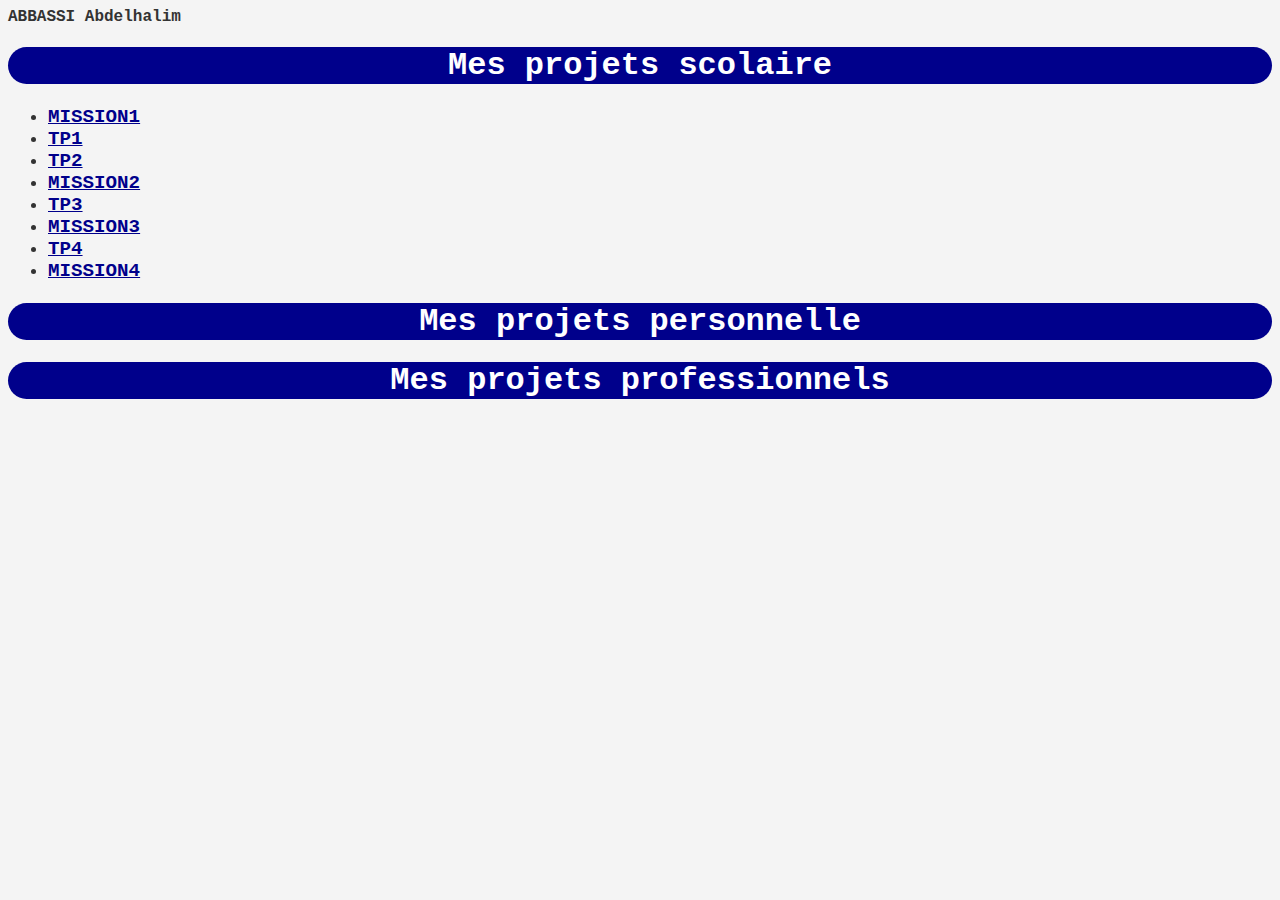
<file: index.html>
ABBASSI Abdelhalim
<!DOCTYPE html>
<html lang="fr">
<head>
    <meta charset="UTF-8">
    <meta http-equiv="X-UA-Compatible" content="IE=edge">
    <meta name="viewport" content="width=device-width, initial-scale=1.0">
    <link rel="stylesheet" href="mission3/style2.css">
    <title>document</title>
</head>
<body> 
   <section>
      <h1>Mes projets scolaire</h1>
      <ul>
         <li><a href="mission1/index.html">Mission1</a> </li>
         <li> <a href="tp1/index.html">TP1</a> </li>
         <li> <a href="tp2/index.html">TP2</a> </li>
         <li> <a href="mission2/index.html">mission2</a> </li>
         <li><a href="tp3/index.html">TP3</a></li>
         <li><a href="mission3/mission3.html">mission3</a></li>
         <li><a href="tp4/index.html">tp4</a></li>
         <li><a href="mission4/index.html">mission4</a></li>
      </ul>
   </section>
   
   <section>
      <h1>Mes projets personnelle</h1>
      <ul>
         
      </ul>
   </section>

   <section>
      <h1>Mes projets professionnels</h1>
      <ul>
         
      </ul>
   </section>
  
</body>
</html>
</file>
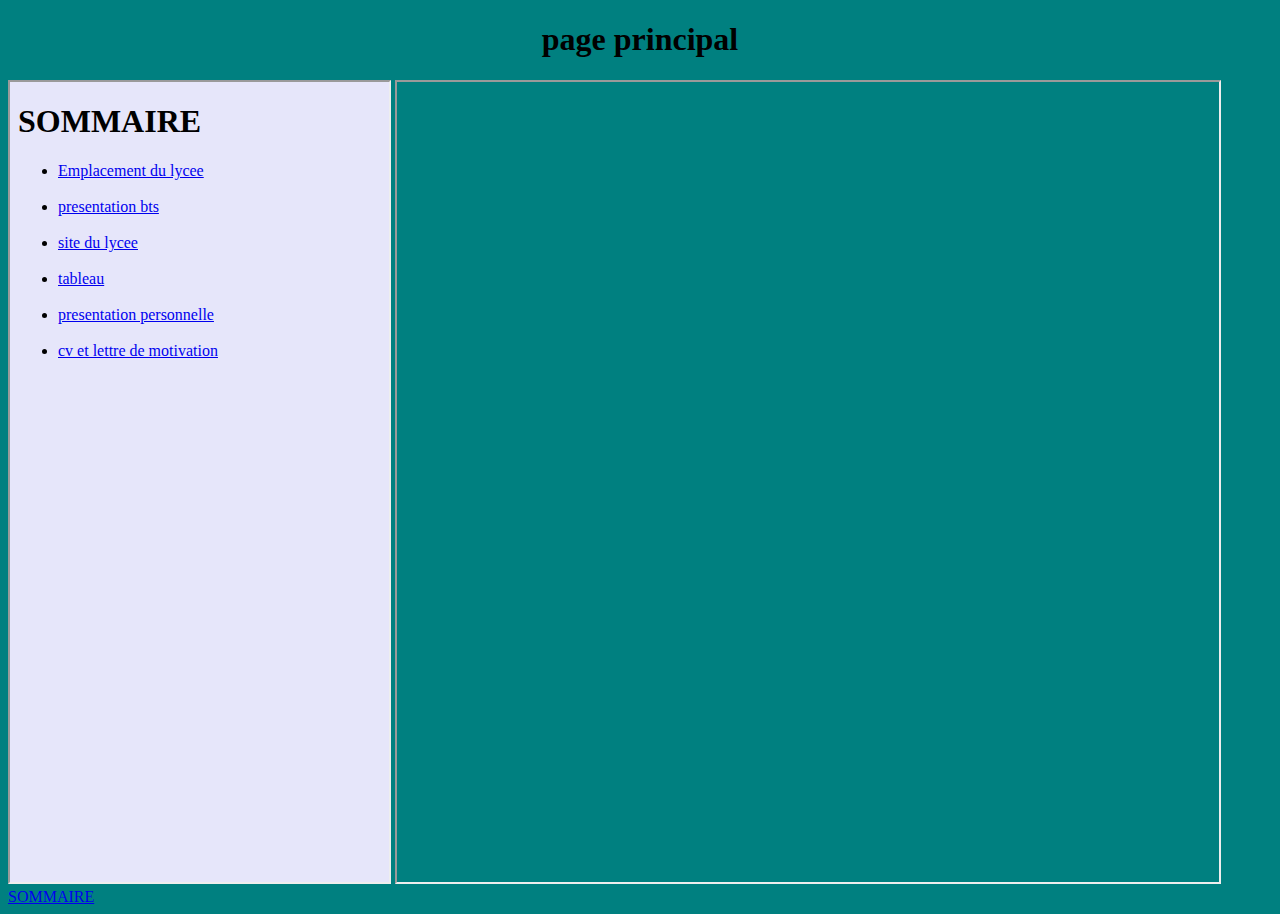
<file: mission2/index.html>
<!DOCTYPE html>
<html lang="en">
<head>
    <meta charset="UTF-8">
    <meta http-equiv="X-UA-Compatible" content="IE=edge">
    <meta name="viewport" content="width=device-width, initial-scale=1.0">
    <title>Document</title>
</head>
<body bgcolor="teal">
   <center> <h1>page principal</h1> </center>
    <iframe src="sommaire.html" name="f1" width="30%" height="800"></iframe>
    <iframe src="" name="f2" width="65%" height="800"></iframe>
    
    <a href="../index.html">SOMMAIRE</a>
    
</body>
</html>
</file>
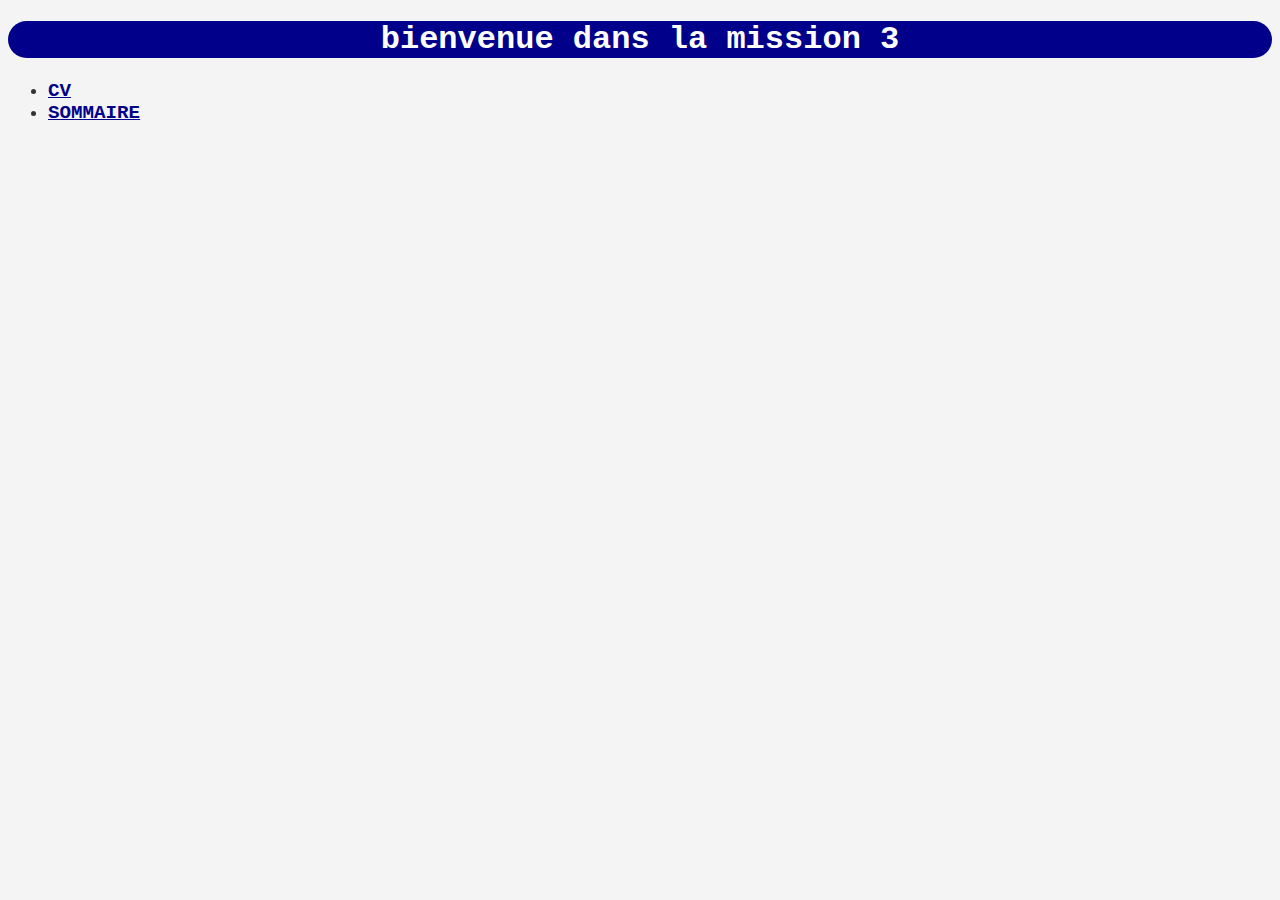
<file: mission4/index.html>
<!DOCTYPE html>
<html lang="en">
<head>
    <meta charset="UTF-8">
    <meta name="viewport" content="width=device-width, initial-scale=1.0">
    <link rel="stylesheet" href="../mission3/style2.css">
    <title>Document</title>
</head>
<body>
    <h1>bienvenue dans la mission 3</h1>
    <ul>
        <li><a href="cv.html">CV</a></li>
        <li><a href="../index.html">SOMMAIRE</a></li>
    </ul>
</body>
</html>
</file>
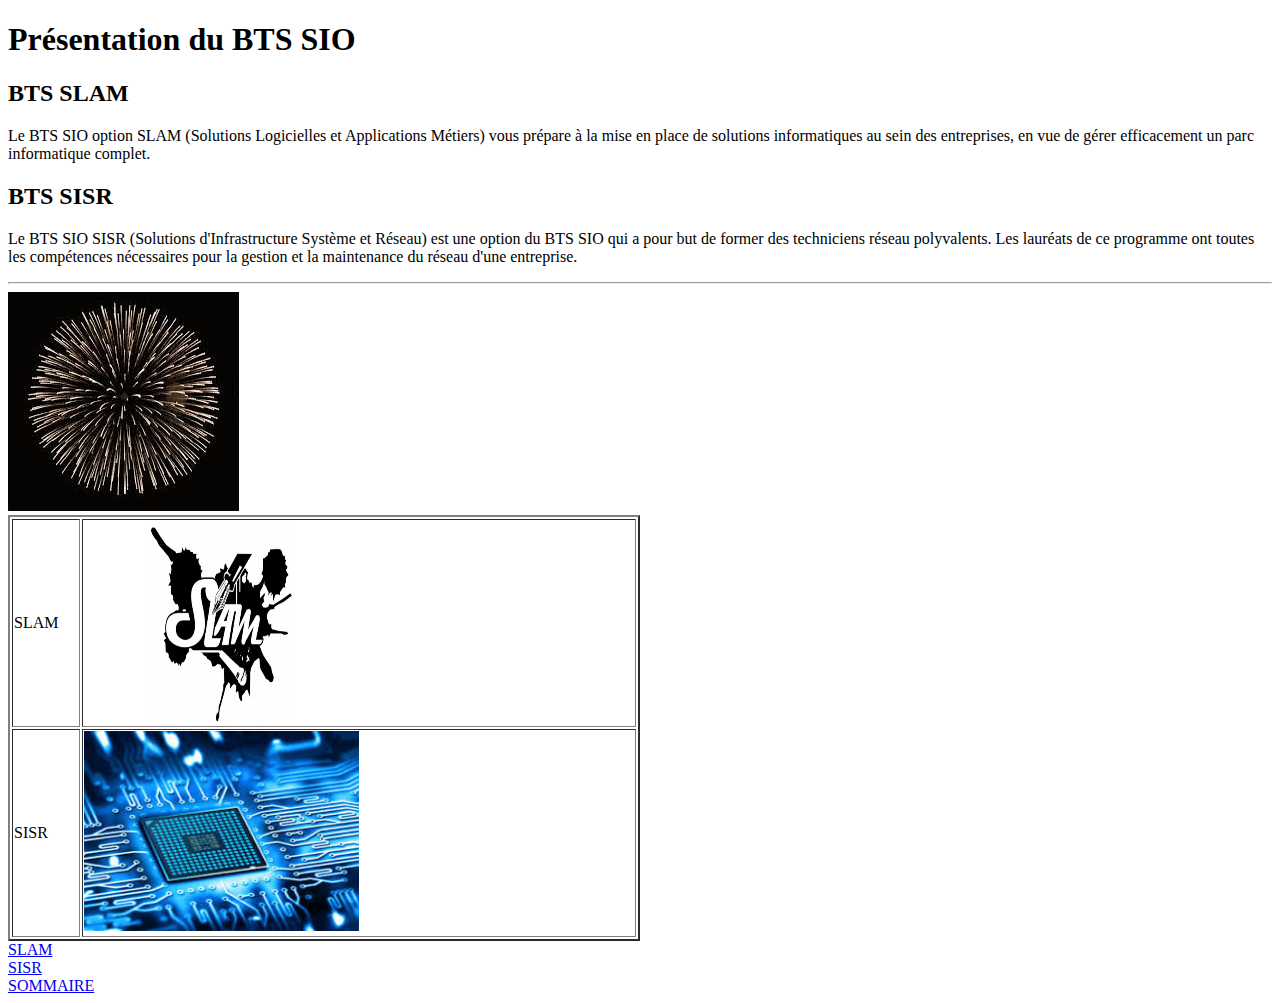
<file: tp1/index.html>
<!DOCTYPE html>
<html lang="fr">
<head>
    <meta http-equiv="Content-Type" content="text/html; charset=UTF-8">
    <meta http-equiv="X-UA-Compatible" content="IE=edge">
    <meta name="viewport" content="width=device-width, initial-scale=1.0">
    <title>Document</title>
</head>
<body>
    <h1>Présentation du BTS SIO</h1>
    <h2>BTS SLAM</h2>
    <p>Le BTS SIO option SLAM (Solutions Logicielles et Applications Métiers) vous prépare à la mise en place de solutions informatiques au sein des entreprises, en vue de gérer efficacement un parc informatique complet.</p>
    
    <h2>BTS SISR</h2>
    <p>Le BTS SIO SISR (Solutions d'Infrastructure Système et Réseau) est une option du BTS SIO qui a pour but de former des techniciens réseau polyvalents. Les lauréats de ce programme ont toutes les compétences nécessaires pour la gestion et la maintenance du réseau d'une entreprise.</p>
    
    <hr>
    <img src="img/imag.gif" alt="">
    
    <table border="2" width="50%" height="200">
        <tr><td>SLAM</td> <td><img src="img/imgslam.gif" width="50%" height="200"></td></tr>
        <tr><td>SISR</td> <td><img src="img/imgsisr.gif" width="50%" height="200"></td></tr>
    </table>

    <a href="slam.html">SLAM</a>
    <br>
    <a href="sisr.html">SISR</a>
    <br>
    <a href="../index.html">SOMMAIRE</a>
</body>
</html>
</file>
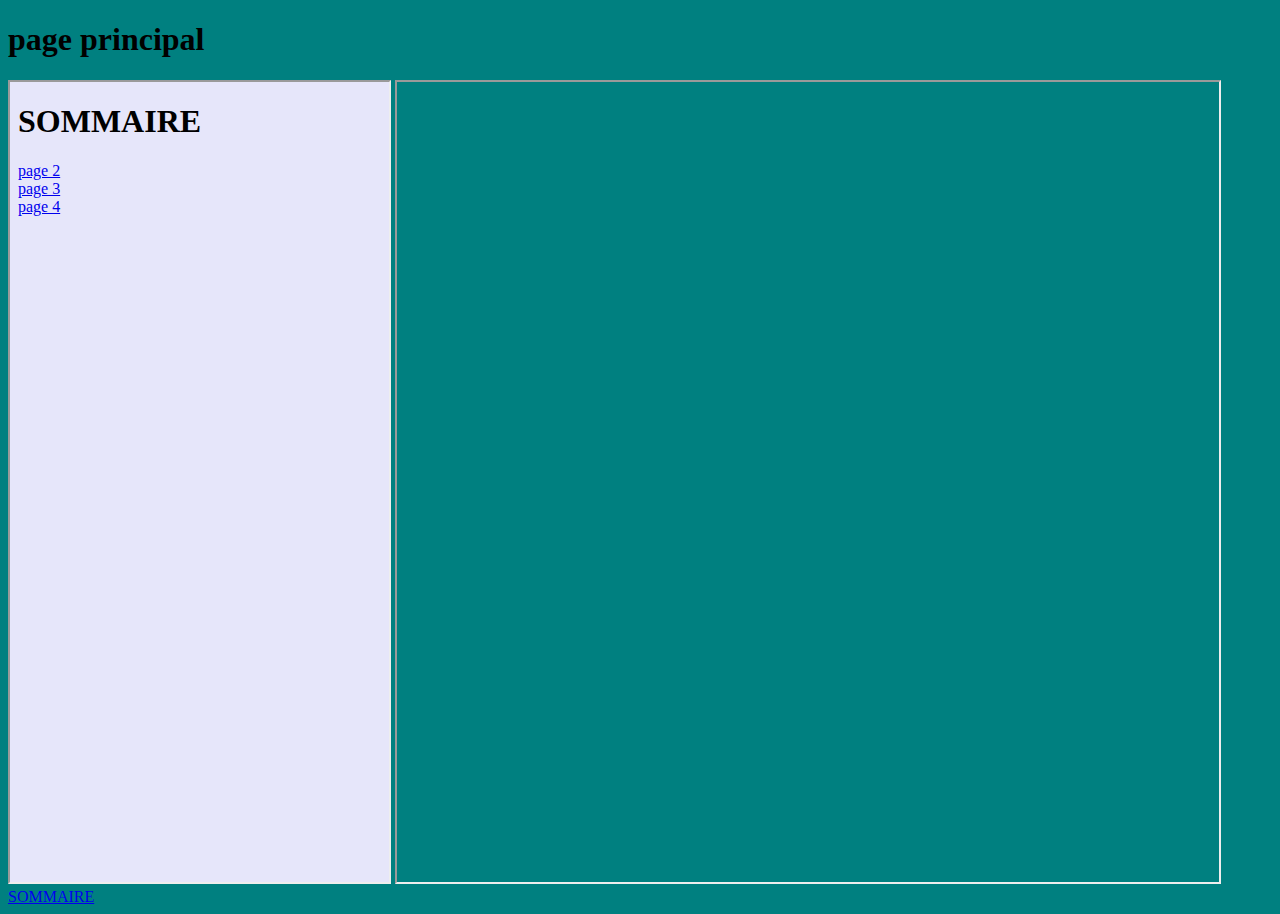
<file: tp2/index.html>
<!DOCTYPE html>
<html lang="en">
<head>
    <meta charset="UTF-8">
    <meta http-equiv="X-UA-Compatible" content="IE=edge">
    <meta name="viewport" content="width=device-width, initial-scale=1.0">
    <title>Document</title>
</head>
<body bgcolor="teal">
    <h1>page principal</h1>
    <iframe src="sommaire.html" name="f1" width="30%" height="800"></iframe>
    <iframe src="" name="f2" width="65%" height="800"></iframe>
    
    <a href="../index.html">SOMMAIRE</a>
    
</body>
</html>
</file>
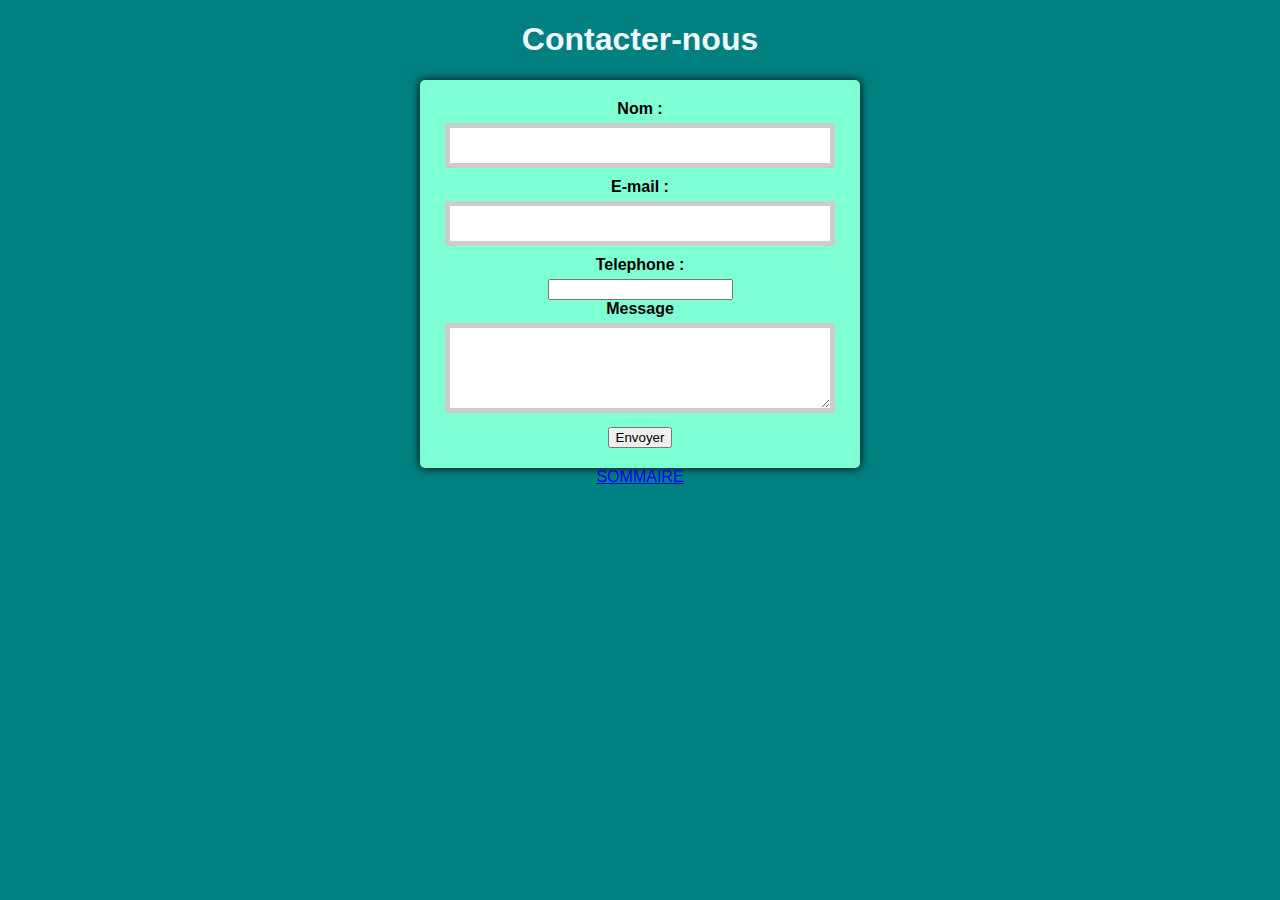
<file: tp3/index.html>
<!DOCTYPE html>
<html lang="en">
<head>
    <meta charset="UTF-8">
    <meta name="viewport" content="width=device-width, initial-scale=1.0">
    <link rel="stylesheet" href="style.css">
    <title>TP 5-1</title>
</head>
<body>
    <h1>Contacter-nous</h1>
    <form action="#" method="post">
      <label for="Nom">Nom :</label>
      <input type="text" id="Nom" name="Nom" required>

      <label for="email">E-mail :</label>
      <input type="email" id="email" name="email" required>

      <label for="tel">Telephone :</label>
      <input type="number" id="tel" name="tel" required>

      <label for="message">Message</label>
      <textarea name="message" id="message" rows="4" required></textarea>

      <input type="submit" value="Envoyer">
    </form>
    <a href="index.html">SOMMAIRE</a>
</body>
</html>
</file>
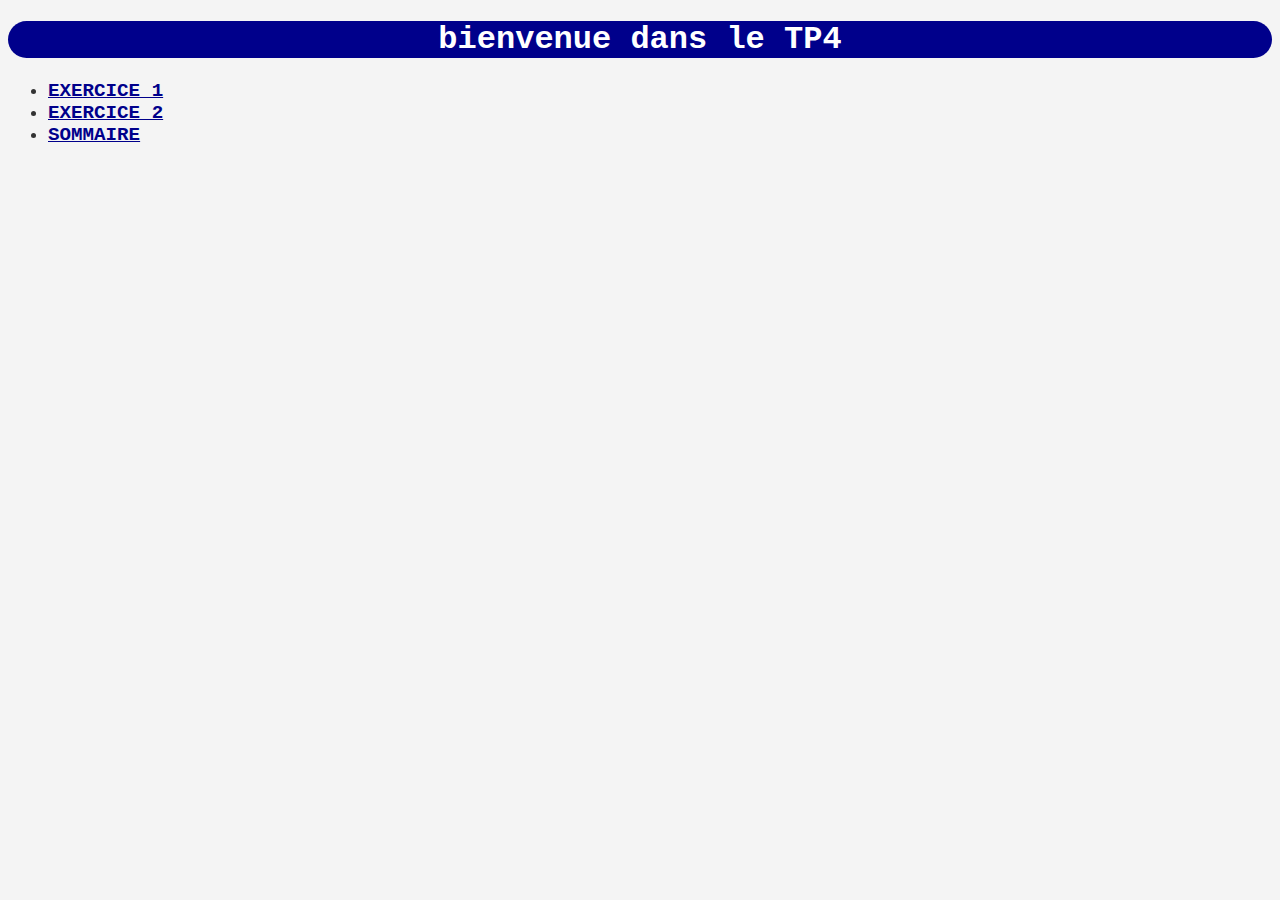
<file: tp4/index.html>
<!DOCTYPE html>
<html lang="en">
<head>
    <meta charset="UTF-8">
    <meta name="viewport" content="width=device-width, initial-scale=1.0">
    <meta http-equiv="X-UA-Compatible" content="ie=edge">
    <link rel="stylesheet" href="../mission3/style2.css">
    <title>Document</title>
</head>
<body>
    <h1>bienvenue dans le TP4</h1>
    <section>
        <ul>
            <li><a href="ex1.html">Exercice 1</a></li>
            <li><a href="ex2.html">Exercice 2</a></li>
            <li><a href="../index.html">SOMMAIRE</a></li>
        </ul>
    </section>
</body>
</html>
</file>
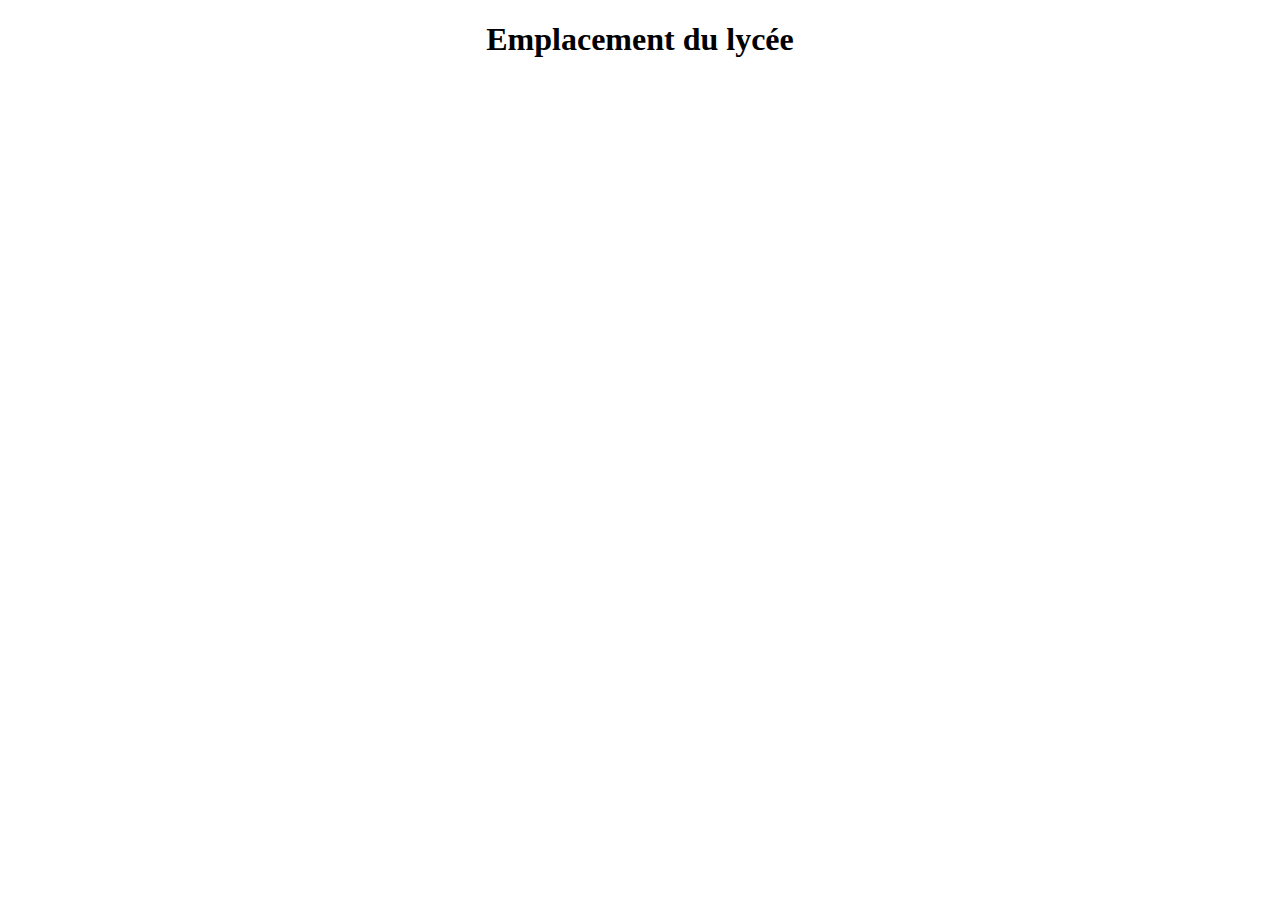
<file: mission2/section1.html>
<!DOCTYPE html>
<html lang="en">
<head>
    <meta charset="UTF-8">
    <meta name="viewport" content="width=device-width, initial-scale=1.0">
    <title>Document</title>
</head>
<body>
    <center><h1>Emplacement du lycée</h1></center>
   <center> <iframe src="https://www.google.com/maps/embed?pb=!1m18!1m12!1m3!1d2631.6522762561067!2d2.2526043000000002!3d48.731235600000005!2m3!1f0!2f0!3f0!3m2!1i1024!2i768!4f13.1!3m3!1m2!1s0x47e677a226d26443%3A0x169ed3e42bc6b239!2sLyc%C3%A9e%20Parc%20de%20Vilgenis!5e0!3m2!1sfr!2sfr!4v1726235008055!5m2!1sfr!2sfr" width="600" height="450" style="border:0;" allowfullscreen="" loading="lazy" referrerpolicy="no-referrer-when-downgrade"></iframe> </center>
</body>
</html>
</file>
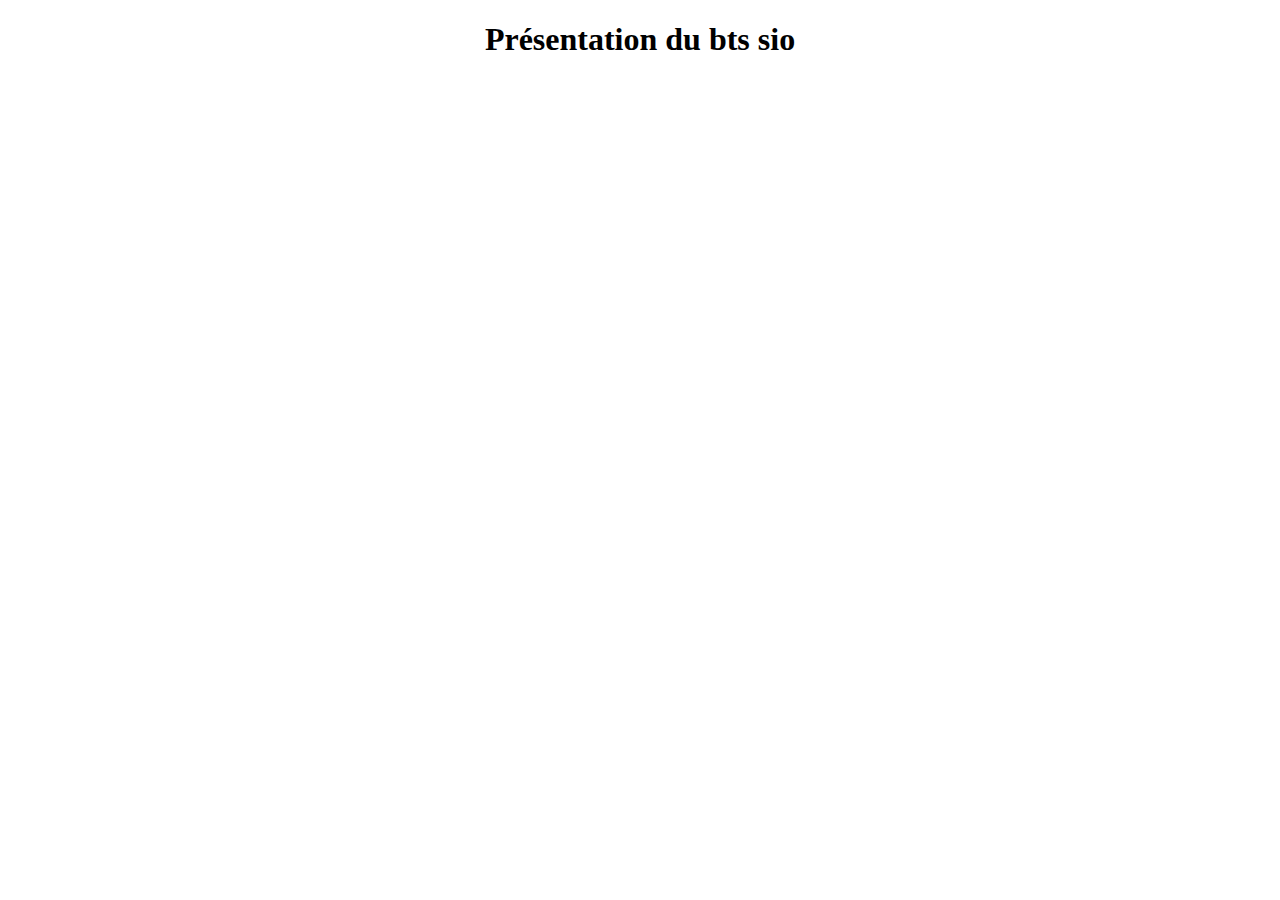
<file: mission2/section2.html>
<!DOCTYPE html>
<html lang="en">
<head>
    <meta charset="UTF-8">
    <meta name="viewport" content="width=device-width, initial-scale=1.0">
    <title>Document</title>
</head>
<body>
    <center> <h1>Présentation du bts sio</h1> </center>
    <center><iframe width="560" height="315" src="https://www.youtube.com/embed/0YKLSSkb1QQ?si=qtzs4skVRbwWC8KI" title="YouTube video player" frameborder="0" allow="accelerometer; autoplay; clipboard-write; encrypted-media; gyroscope; picture-in-picture; web-share" referrerpolicy="strict-origin-when-cross-origin" allowfullscreen></iframe> </center>
</body>
</html>
</file>
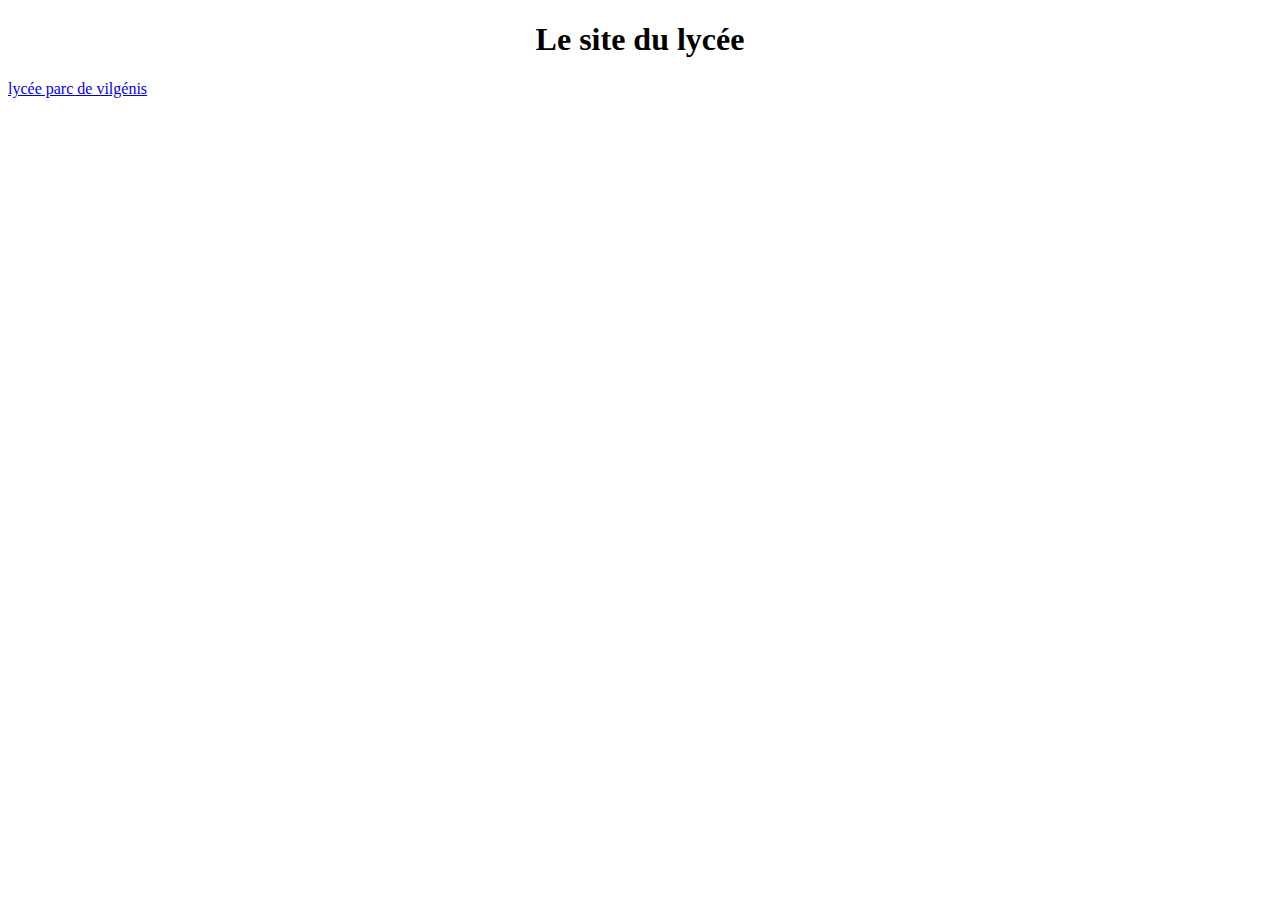
<file: mission2/section3.html>
<!DOCTYPE html>
<html lang="en">
<head>
    <meta charset="UTF-8">
    <meta name="viewport" content="width=device-width, initial-scale=1.0">
    <title>Document</title>
</head>
<body>
   <center> <h1>Le site du lycée</h1> </center>
    <a href="https://lyc-vilgenis-massy.ac-versailles.fr/" target="_blank">lycée parc de vilgénis</a> 
</body>
</html>
</file>
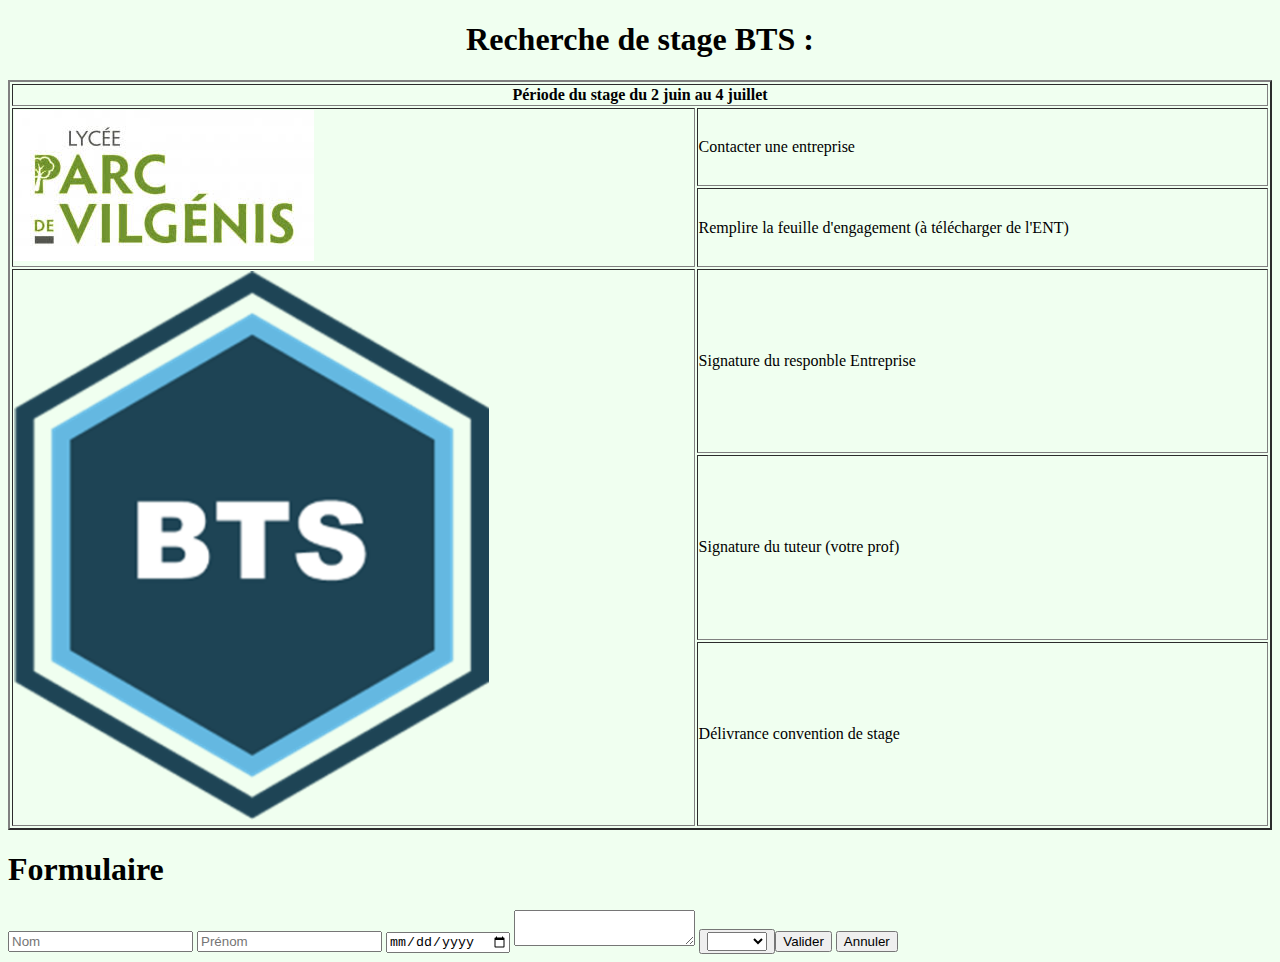
<file: mission2/section4.html>
<!DOCTYPE html>
<html lang="en">
<head>
    <meta charset="UTF-8">
    <meta http-equiv="X-UA-Compatible" content="IE=edge">
    <meta name="viewport" content="width=device-width, initial-scale=1.0">
    <title>Document</title>
</head>
<body bgcolor="honeydew">
    <center><h1>Recherche de stage BTS :</h1> </center> 
    <table border="2" width="100%" height="500">
        <tr><th colspan="4">Période du stage du 2 juin au 4 juillet</th></tr>
        <tr><td rowspan="2"><img src="images/img.gif" alt=""></td><td>Contacter une entreprise</td></tr>
        <tr><td>Remplire la feuille d'engagement (à télécharger de l'ENT)</td></tr>
        <tr><td rowspan="3"><img src="images/imgbts.gif" alt="" width="70%"></td> <td>Signature du responble Entreprise</td></tr>
        <tr><td>Signature du tuteur (votre prof)</td></tr>
        <tr><td>Délivrance convention de stage</td></tr>
    </table>

    <h1>Formulaire</h1>
    
    <input type="text"
    placeholder="Nom">

    <input type="text"
    placeholder="Prénom">

    <input type="date" 
    name="dob" id="dob">

    <textarea name="adresse" id="adresse"></textarea>

    <button>
        <select name="classe" id="classe">
            <option value="choisir..."></option>
            <option value="classe">BTS 1</option>
            <option value="classe">BTS 2</option>
            <option value="classe">L 3</option>
        </select>

        <button value="valider">Valider</button>
        <button value="Annuler">Annuler</button>
    </button>



</body>
</html>
</file>
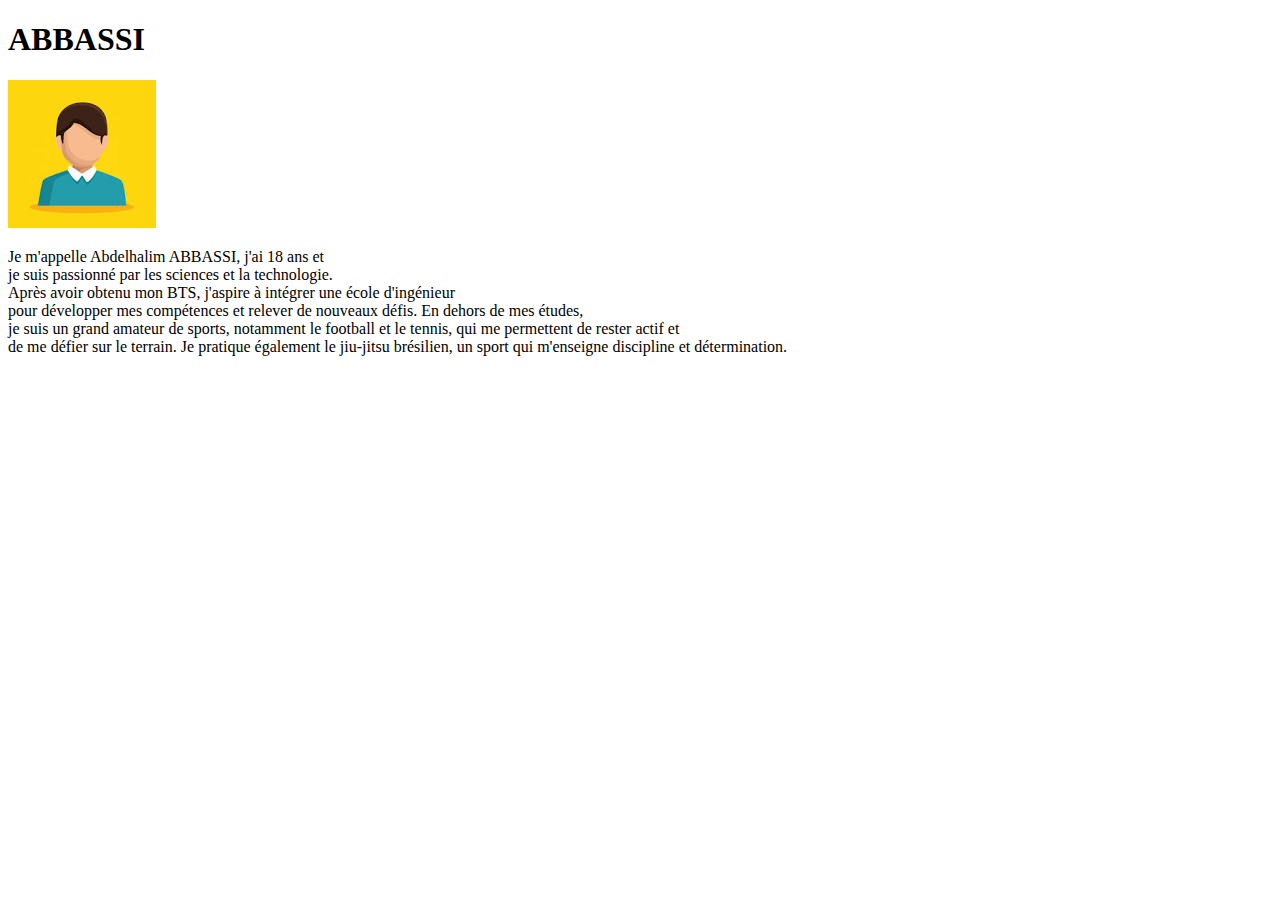
<file: mission2/section5.html>
<!DOCTYPE html>
<html lang="en">
<head>
    <meta charset="UTF-8">
    <meta name="viewport" content="width=device-width, initial-scale=1.0">
    <title>Présentation personnelle</title>
</head>
<body>
    <h1>ABBASSI</h1>
    <img src="images/imgavatar.gif" alt="">
    <p>Je m'appelle Abdelhalim ABBASSI, j'ai 18 ans et <br>
         je suis passionné par les sciences et la technologie. <br>
          Après avoir obtenu mon BTS, j'aspire à intégrer une école d'ingénieur <br>
           pour développer mes compétences et relever de nouveaux défis. En dehors de mes études, <br>
            je suis un grand amateur de sports, notamment le football et le tennis, qui me permettent de rester actif et <br>
             de me défier sur le terrain. Je pratique également le jiu-jitsu brésilien, un sport qui m'enseigne discipline et détermination.
    </p>

</body>
</html>
</file>
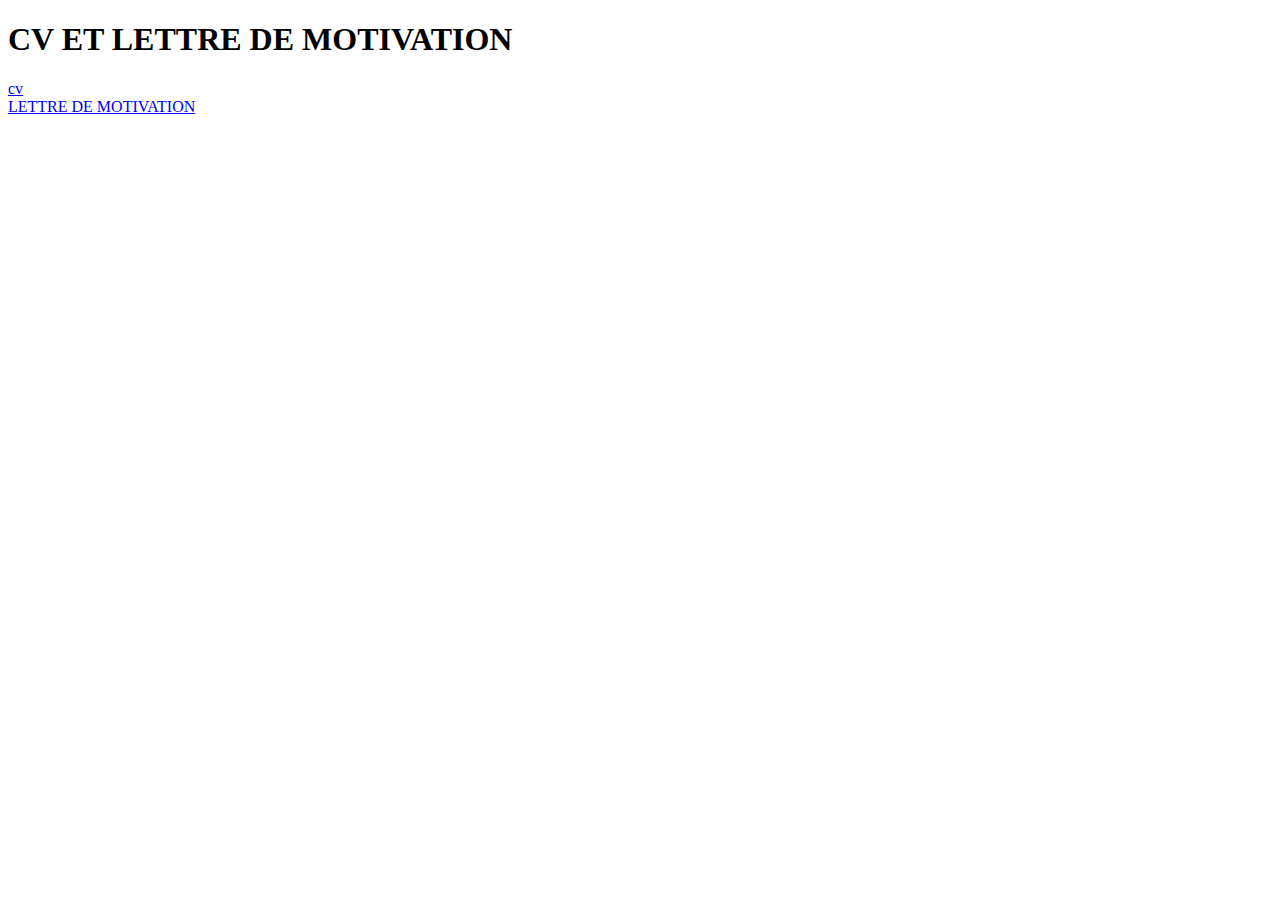
<file: mission2/section6.html>
<!DOCTYPE html>
<html lang="en">
<head>
    <meta charset="UTF-8">
    <meta name="viewport" content="width=device-width, initial-scale=1.0">
    <title>Document</title>
</head>
<body>
    <h1>CV ET LETTRE DE MOTIVATION</h1>
    <a href="images/CvAbbdelhalim.pdf.pdf">cv</a>
    <br>
    <a href="images/Lettre de motivation abdelhalim .pdf">LETTRE DE MOTIVATION</a>
</body>
</html>
</file>
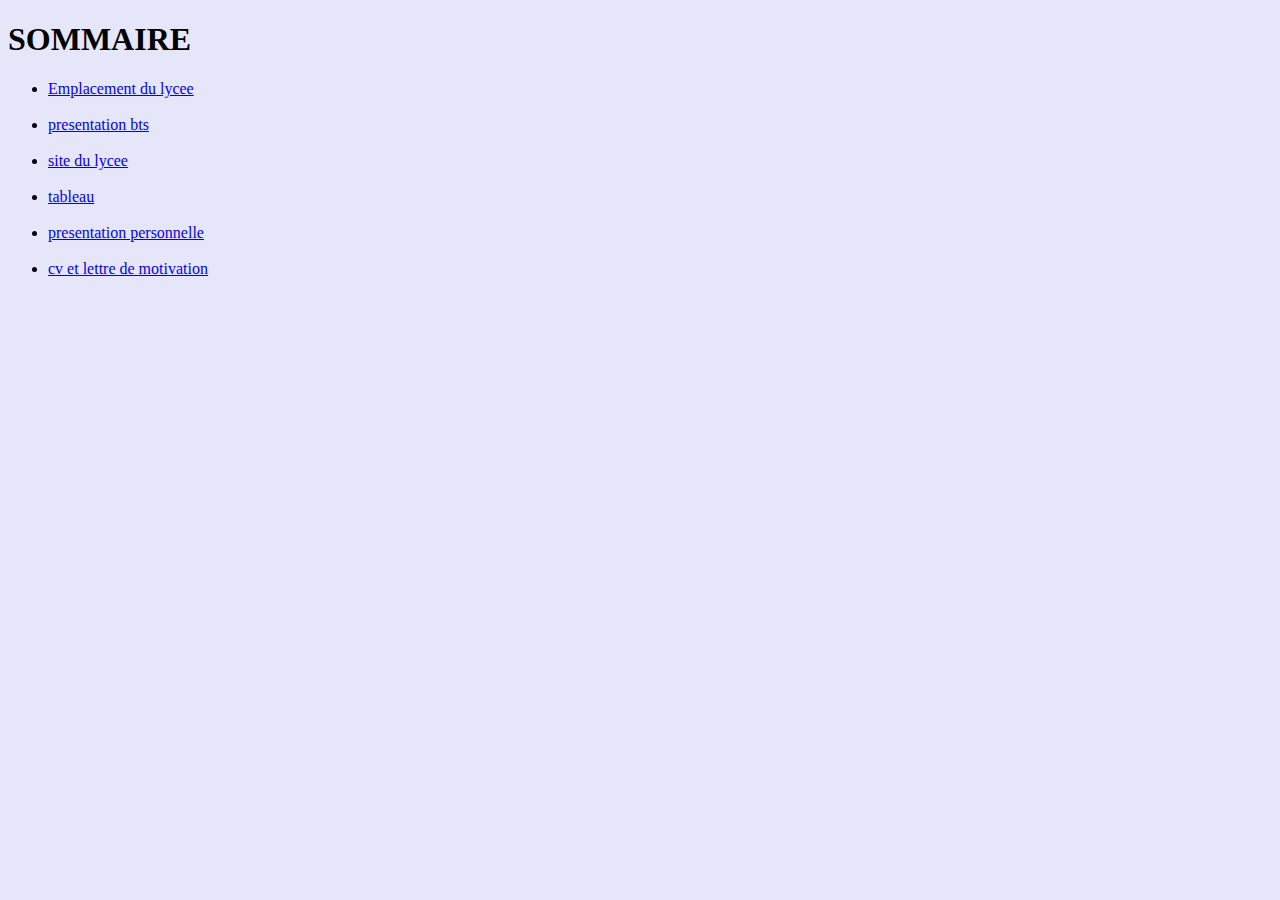
<file: mission2/sommaire.html>
<!DOCTYPE html>
<html lang="en">
<head>
    <meta charset="UTF-8">
    <meta http-equiv="X-UA-Compatible" content="IE=edge">
    <meta name="viewport" content="width=device-width, initial-scale=1.0">
    <title>Document</title>
</head>
<body bgcolor="lavender">
     <h1>SOMMAIRE</h1>
    <ul>
      <li><a href="section1.html" target="f2">Emplacement du lycee</a> </li>
      <br>
      <li><a href="section2.html" target="f2">presentation bts</a> </li>
      <br>
      <li><a href="section3.html" target="f2">site du lycee</a> </li>
      <br>
      <li><a href="section4.html" target="f2">tableau</a></li>
      <br>
      <li><a href="section5.html" target="f2">presentation personnelle</a></li>
      <br>
      <li><a href="section6.html" target="f2">cv et lettre de motivation</a></li>
    </ul>
</body>
</html>
</file>
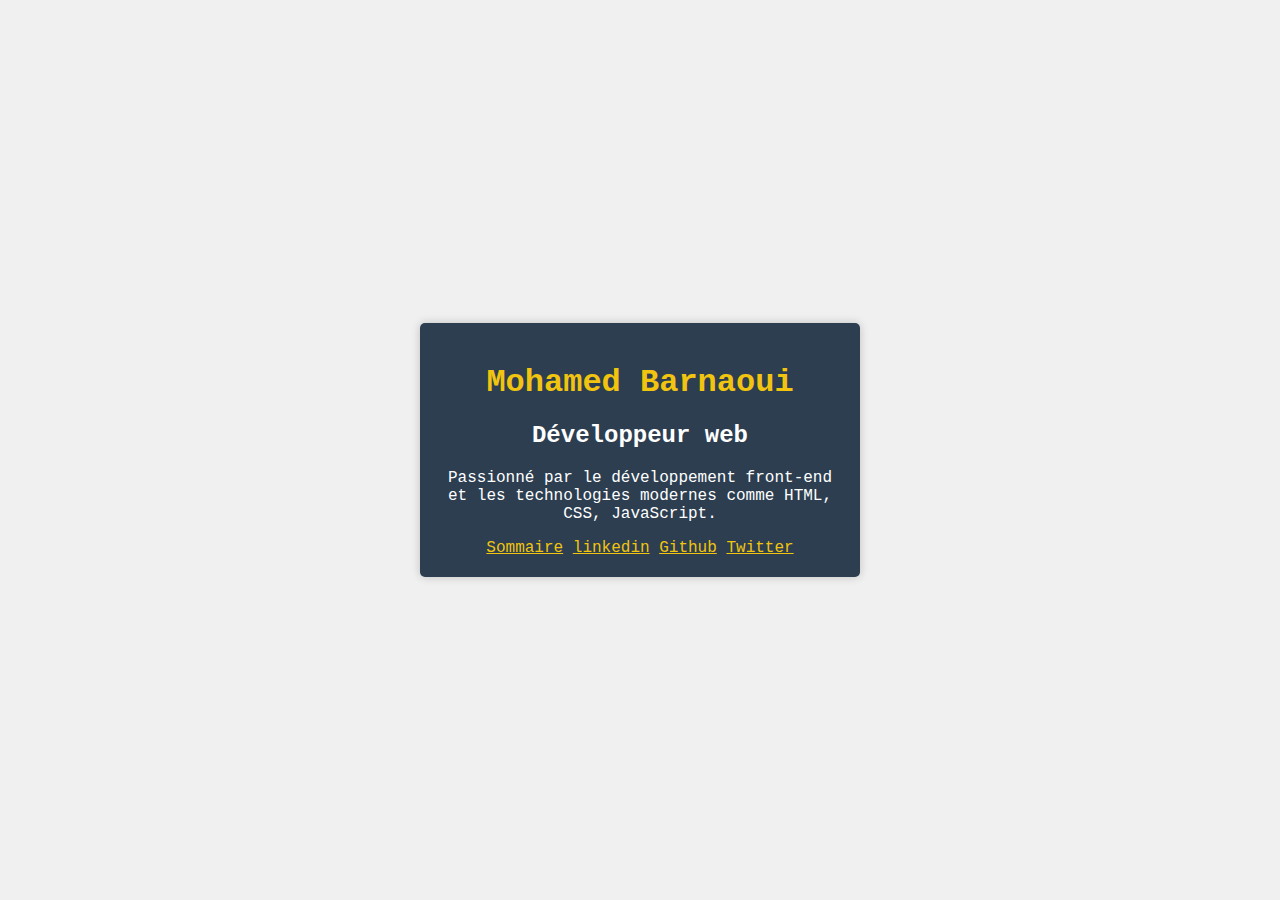
<file: mission3/carte.html>
<!DOCTYPE html>
<html lang="en">
<head>
    <meta charset="UTF-8">
    <meta name="viewport" content="width=device-width, initial-scale=1.0">
    <link rel="stylesheet" href="style1.css">
    <title>Document</title>
</head>
<body>
    
    <form action="#" method="post">
       <h1>Mohamed Barnaoui</h1>
       <h2>Développeur web</h2>
       <section>
         <p>
           Passionné par le développement front-end et les technologies modernes comme HTML, CSS, JavaScript.
         </p>
       </section>
    
       <a href="mission3.html">Sommaire</a>
       <a href="https://fr.linkedin.com/?src=go-pa&trk=sem-ga_campid.21228777300_asid.161774284317_crid.698137525090_kw.linkedin_d.c_tid.kwd-148086543_n.g_mt.e_geo.9056456&mcid=7189711573932810240&cid=&gad_source=1&gclid=Cj0KCQjwr9m3BhDHARIsANut04bJkf7u6YzkeNmW25F-ge1gZ6oW2oFRxqiQ2zrEgislCKqvrIMYKOkaAioxEALw_wcB&gclsrc=aw.ds">linkedin</a>
       <a href="https://github.com/">Github</a>
       <a href="https://x.com/?lang=fr">Twitter</a>
       
    </form>

    


    
    
</body>
</html>
</file>
<file: mission3/style2.css>
body{
    font-family: 'Courier New', Courier, monospace;
    background-color: #f4f4f4;
    font-weight: bold;
    color: #333333;
}
h1{
color: white;
text-align: center;
background-color: darkblue;
border-radius: 2em;
border: lightslategray 10px;
}
h2{
    background-color: rgb(221, 217, 217);
    text-align: center;
}

ul{
    font-size: larger;
}

a{
    color: darkblue;
    text-transform: uppercase;
}
</file>
<file: tp3/style.css>
body{
    font-family: arial, sans-serif;
    background-color: teal;
    margin: 0;
    padding: 0;
    text-align: center;
}
h1{
    color: aliceblue;
}
form{
    background-color: aquamarine;
    max-width: 400px;
    margin: 0 auto;
    padding: 20px;
    border-radius: 5px;
    box-shadow: 0 0 10px rgba(0, 0, 0, 2);
}
label{
    display: block;
    margin-bottom: 5px;
    font-weight: bold;
}
input[type="text"], input[type="email"], textarea{
    width: 90%;
    padding: 10px;
    margin-bottom: 10px;
    border: 5px solid #ccc;
    border-radius: 3px;
}
input[type"submil"]{
    background-color: #007bff;
    color: #fff;
    border: none;
    padding: 10px 20px;
    border-radius: 3px;
    cursor: pointer;
}
input[type="submit"]:hover{
    background-color: red;
}
</file>
<file: mission3/style1.css>
body {
    background-color: #f0f0f0; /* Fond de la page */
    display: flex;
    justify-content: center; /* Centrer horizontalement */
    align-items: center;     /* Centrer verticalement */
    height: 100vh;           /* Assure que la page prend toute la hauteur */
    margin: 0;               /* Supprime les marges par défaut */
    font-family: 'Courier New', Courier, monospace;
}
 body form {
    background-color: #2c3e50; /* Fond du formulaire */
    border-radius: 5px;        /* Coins arrondis */
    box-shadow: 0 0 10px rgba(0, 0, 0, 0.2); /* Ombre correcte */
    text-align: center;        /* Centre le texte à l'intérieur du formulaire */
    width: 100%;               /* La largeur est de 100% par rapport à son parent */
    max-width: 400px;          /* Largeur maximale */
    padding: 20px;             /* Ajout d'un padding pour l'intérieur du formulaire */
}

h1{
    color: #f1c40f;
}
a{
    color: #f1c40f;
}
h2{
    color: white;
}
p{
    color: white;
}
</file>
